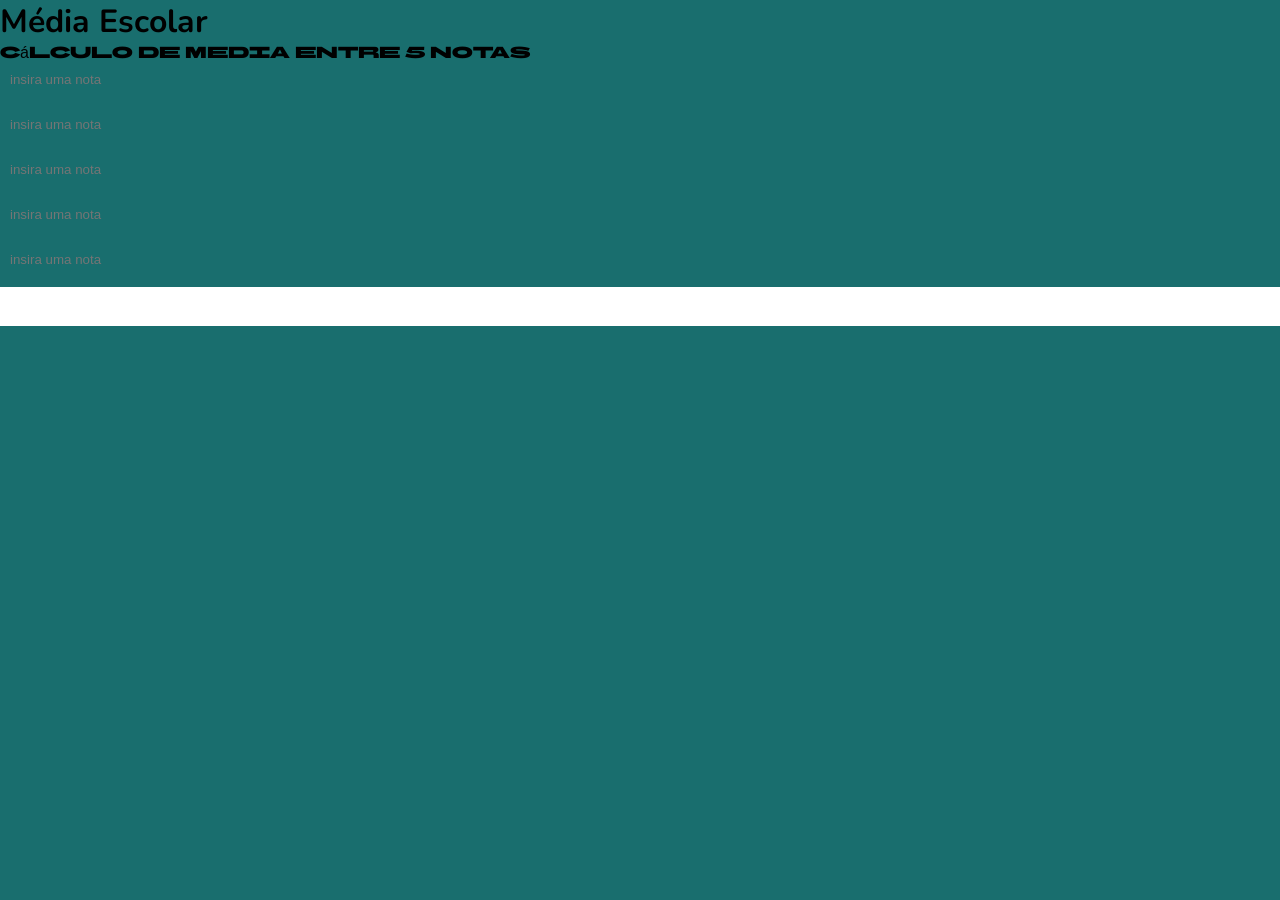
<file: index.html>
<!DOCTYPE html>
<html lang="en">
<head>
    <meta charset="UTF-8">
    <meta name="viewport" content="width=device-width, initial-scale=1.0">
    <title>Document</title>
    <link rel = "stylesheet" href="style.css">
    <link rel="preconnect" href="https://fonts.googleapis.com">
<link rel="preconnect" href="https://fonts.gstatic.com" crossorigin>
<link href="https://fonts.googleapis.com/css2?family=BBH+Sans+Bartle&family=Nunito:ital,wght@0,200..1000;1,200..1000&family=Roboto+Slab:wght@100..900&display=swap" rel="stylesheet">
</head>
<body>

    <h1>Média Escolar</h1>
    <p>Cálculo de media entre 5 notas</p>

    <section>
    <input  type="number" id="m1" placeholder="insira uma nota">
    <input  type="number" id="m2" placeholder="insira uma nota">
    <input  type="number" id="m3" placeholder="insira uma nota">
    <input  type="number" id="m4" placeholder="insira uma nota">
    <input  type="number" id="m5" placeholder="insira uma nota">
    
    <button onclick="media()">CALCULAR</button>
    <br>
    <h2 id="resposta"></h2>
    </section>

    <script src = "script.js"></script>

</body>
</html>
</file>
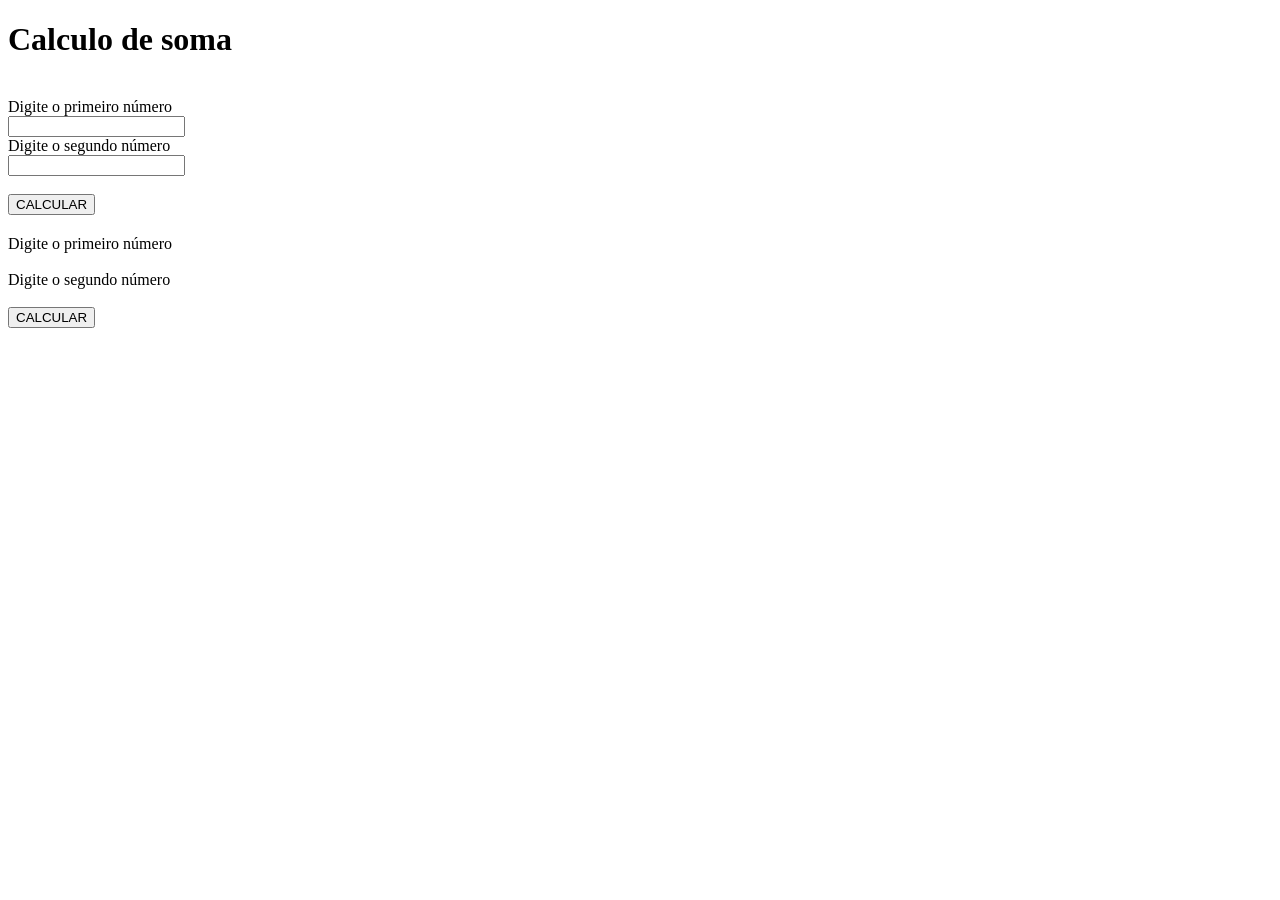
<file: Calculos/index.html>
<!DOCTYPE html>
<html lang="en">
<head>
    <meta charset="UTF-8">
    <meta name="viewport" content="width=device-width, initial-scale=1.0">
    <title>Document</title>
</head>
<body>
  <h1>Calculo de soma</h1>
  <br>
  <div>
<label for="n1">Digite o primeiro número</label><br>
<input type="number" id="n1"><br>
<label for="n2">Digite o segundo número</label><br>
<input type="number" id="n2"><br><br>
<button onclik="soma()">CALCULAR</button><br>
<h2 id="respSoma"></h2>
  </div>

  <div>
<label for ="n1"> Digite o primeiro número</label><br>
<intup type="number" sub="n1"><br>
<label for="n2"> Digite o segundo número</label><br>
<intup type="number" sub="n2"><br>
<button onclik="subtração()">CALCULAR</button><br>
<h2 sub ="respSub"></h2>
  </div>

<script src="logica.js"></script>
</body>
</html>
</file>
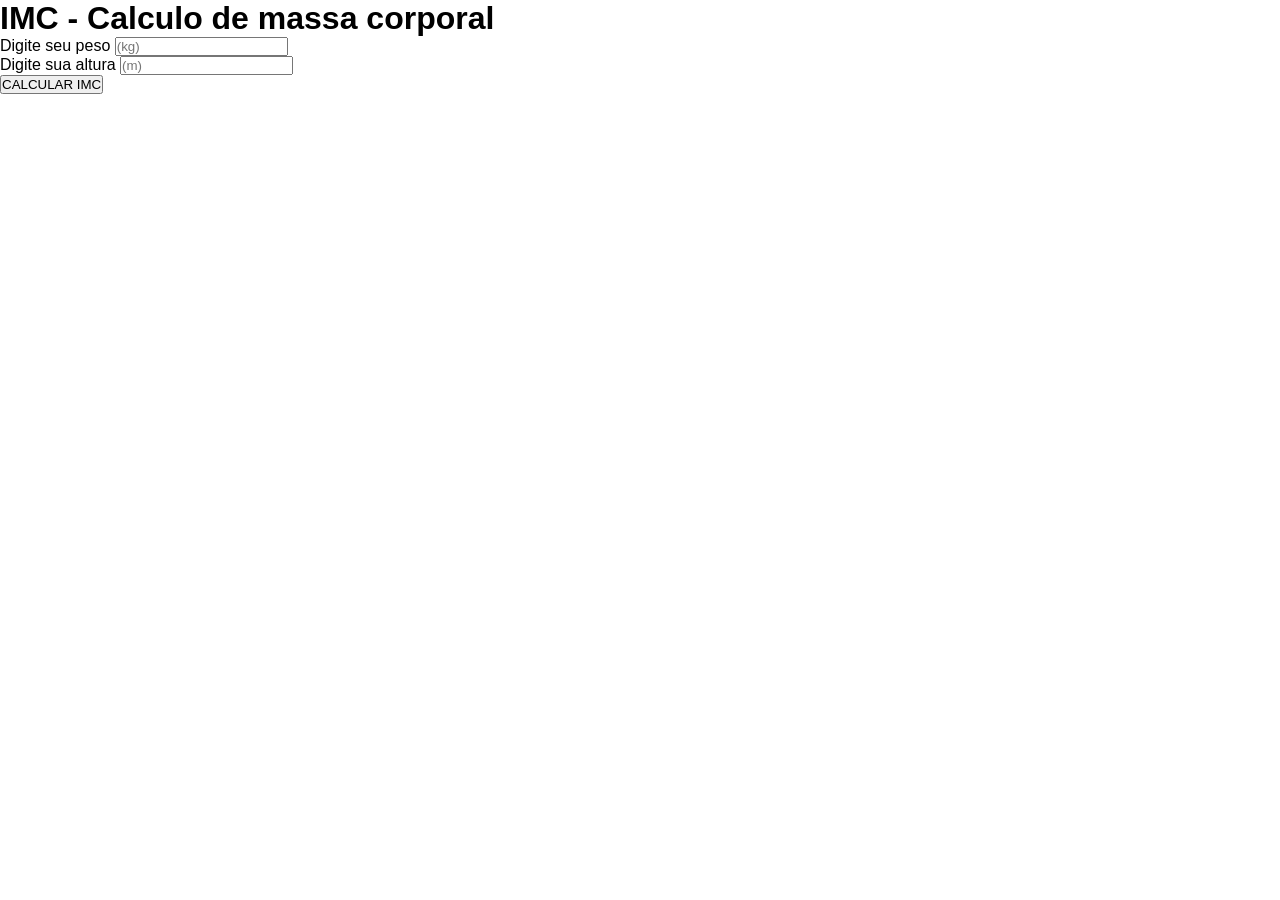
<file: IMC/index.html>
<!DOCTYPE html>
<html lang="en">
<head>
    <meta charset="UTF-8">
    <meta name="viewport" content="width=device-width, initial-scale=1.0">
    <title>IMC</title>
    <link rel="stylesheet" href="style.css">
</head>
<body>
<h1>IMC - Calculo de massa corporal</h1>
  <main>
<div>
  <label>Digite seu peso</label>
  <input type="number" placeholder="(kg)" id="peso">
</div>
<div>
  <label>Digite sua altura</label>
  <input type="number" placeholder="(m)" id="altura">
</div>
<button onclick="calcIMC()">CALCULAR IMC</button>
 <h3 id="res"></h3>
 <h6 id="msg"></h6>
  </main>

  <script src="batata.js"></script>
</body>
</html>
</file>
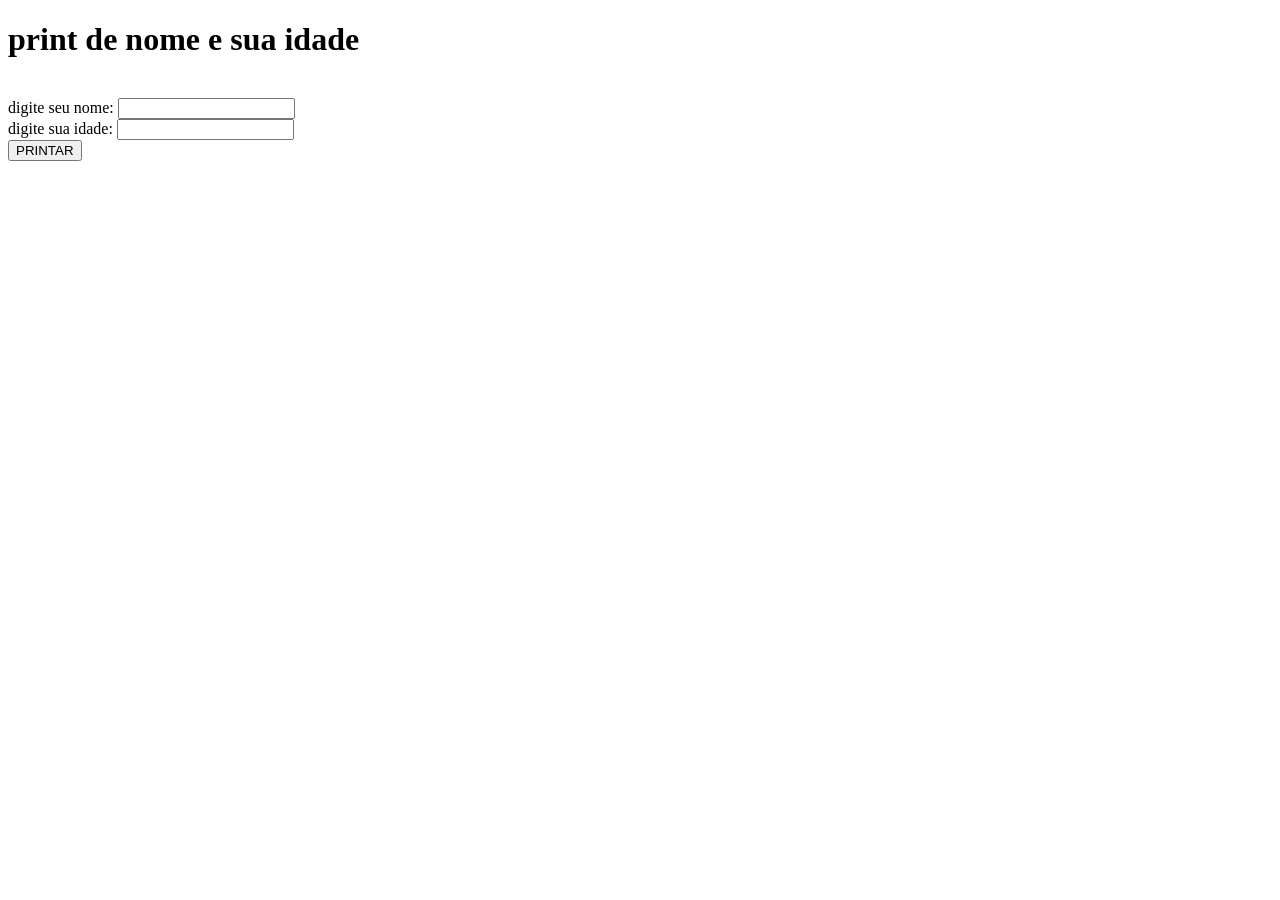
<file: IMC/Print/index.html>
<!DOCTYPE html>
<html lang="en">
<head>
    <meta charset="UTF-8">
    <meta name="viewport" content="width=device-width, initial-scale=1.0">
    <title>Print</title>
    <link rel = "stylesheel" href="style.css">
    </head>
<body>
<h1>print de nome e sua idade</h1>
<br>
    <label>digite seu nome:</label>
    <input type="text" id ="Nome">
    <br>
    <label>digite sua idade:</label>
    <input type ="number" id ="Idade">
    <br>
<button onclick ="escreva()">PRINTAR</button>
<br>
 <h2 id="printNome"></h2>
 <h3 id="printIdade"></h3>

  <script src="script.js"></script>


    <body>
</html>
</file>
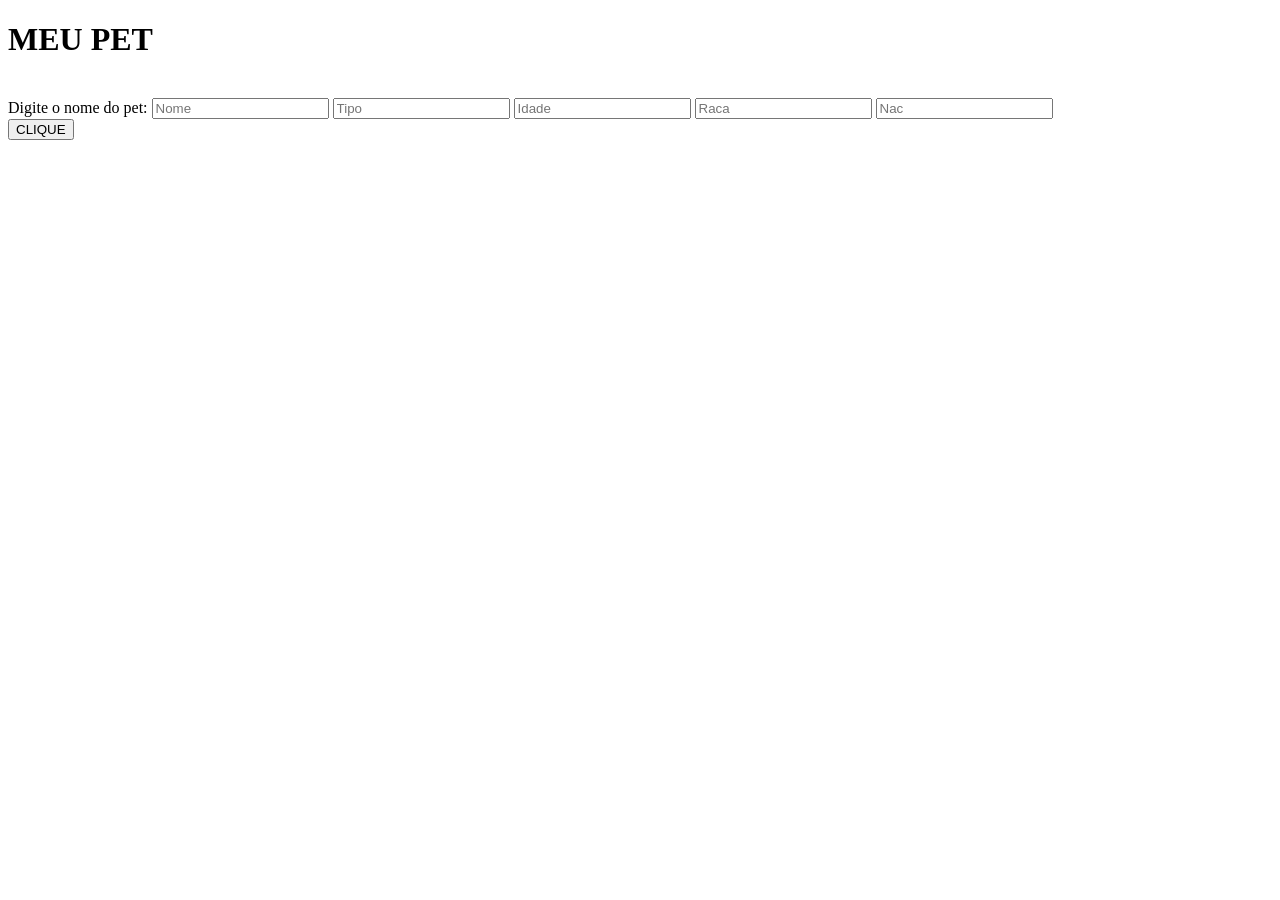
<file: IMC/Print/MeuPet/index.html>
<!DOCTYPE html>
<html lang="en">
<head>
    <meta charset="UTF-8">
    <meta name="viewport" content="width=device-width, initial-scale=1.0">
    <title>MeuPet</title>
    <link rel = "stylesheel" href="style.css">
</head>
<body>
      <h1>MEU PET</h1>
      <br>
      <label>Digite o nome do pet:</label>
      <input type="text" id ="nome" placeholder="Nome">
      <input type="text" id ="tipo" placeholder="Tipo">
      <input type="number" id ="idade" placeholder="Idade">
      <input type="text" id ="raca" placeholder="Raca">
      <input type="text" id ="nacionalidade" placeholder="Nac">
      <br>
      <button onclick ="mostre()">CLIQUE</button>
      <br>
      <p id ="pnome"></p>
      <p id ="ptipo"></p>
      <p></p>
      <p></p>
      <p></p>


       <script src="script.js"></script>
</body>
</html>
</file>
<file: style.css>
*{
    padding: 0;
    margin: 0;
    box-sizing: border-box;
}

 h1{
   font-family: "Nunito", sans-serif;
   color: rgb(rgb(6, 92, 107), rgb(5, 64, 99), rgba(15, 63, 126, 0.418))
}

body{
    font-family: "BBH Sans Bartle", sans-serif;
    background-color: rgb(25, 110, 110);
    color: #ffffff
    align-items: center;
    flex-direction: column;
    align-items: center;

}

section{
    display: flex;
    flex-direction: column;
    aling-items: center;
    justify-content: center;
    gap: 10px;

}

input{
    padding: 10px;
    background: transparent;
    border: none;
    color: #ffffff;
}

button{
    padding: 10px;
    background: #ffffff;
    border: none;
    border: 2px solid #ffffff;
    color: #ffffff;


}

button:hover{
    background: #ffffff;
    border: 2px solid;
    color:rgb(5, 64, 99);
    cursor: pointer;
}
</file>
<file: IMC/style.css>
*{
    padding: 0;
    margin: 0;
    box-sizing: border-box;
    font-family: Arial, Helvetica, sans-serif;
}
</file>
<file: IMC/Print/style.css>
*{
    padding: 0;
    margin: 0;
    box-sizing: border-box;
    font-family: Arial, Helvetica, sans-serif;
}
</file>
